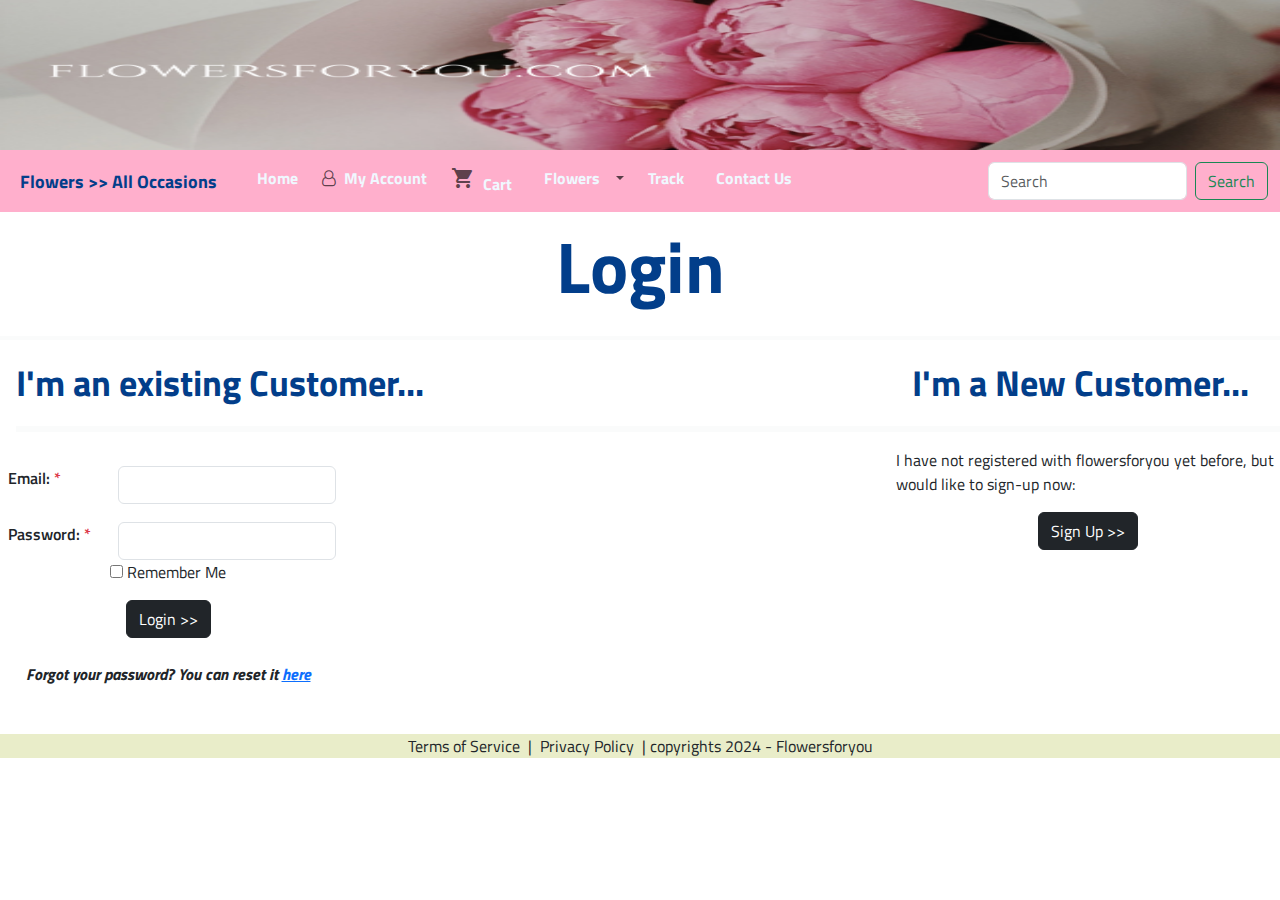
<file: index.html>
<!DOCTYPE html>
<html lang="en">
  <head>
    <meta charset="UTF-8" />
    <meta name="viewport" content="width=device-width, initial-scale=1.0" />
    <title>Flowersforyou</title>
    <link rel="stylesheet" href="style.css" />
    <link
      href="https://cdn.jsdelivr.net/npm/bootstrap@5.3.3/dist/css/bootstrap.min.css"
      rel="stylesheet"
      integrity="sha384-QWTKZyjpPEjISv5WaRU9OFeRpok6YctnYmDr5pNlyT2bRjXh0JMhjY6hW+ALEwIH"
      crossorigin="anonymous"
    />
    <link
      rel="stylesheet"
      href="https://cdnjs.cloudflare.com/ajax/libs/font-awesome/4.7.0/css/font-awesome.min.css"
    />
    <link
      href="https://fonts.googleapis.com/icon?family=Material+Icons"
      rel="stylesheet"
    />

    <link rel="preconnect" href="https://fonts.googleapis.com" />
    <link rel="preconnect" href="https://fonts.gstatic.com" crossorigin />
    <link
      href="https://fonts.googleapis.com/css2?family=Lexend+Exa:wght@100..900&family=Titillium+Web:ital,wght@0,200;0,300;0,400;0,600;0,700;0,900;1,200;1,300;1,400;1,600;1,700&display=swap"
      rel="stylesheet"
    />
    <style>
      body{
          font-family:"Titillium Web", serif;
      }
      </style>


  </head>
  <body>
    <div>
      <img src="images/flowers.png" style="width: 100%; height: 150px" />
    </div>
    <nav class="navbar navbar-expand-lg" style="background-color: #ffafcc">
      <div class="container-fluid">
        <a class="navbar-brand" href="#"><span class="txtTextHeader2 ms-2 me-2">Flowers >> All Occasions</span></a>
        <button
          class="navbar-toggler"
          type="button"
          data-bs-toggle="collapse"
          data-bs-target="#navbarSupportedContent"
          aria-controls="navbarSupportedContent"
          aria-expanded="false"
          aria-label="Toggle navigation"
        >
          <span class="navbar-toggler-icon"></span>
        </button>
        <div class="collapse navbar-collapse" id="navbarSupportedContent">
          <ul class="navbar-nav me-auto mb-2 mb-lg-0">
            <li class="nav-item">
              <a class="nav-link active" aria-current="page" href="home.html"><span class="txtMenu ms-2 me-2">Home</span></a>
            </li>
            <li class="nav-item">
              <a class="nav-link" href="index.html"
                ><i class="fa fa-user-o"></i><span class="txtMenu ms-2 me-2">My Account</span>
                </a
              >
            </li>
            <li class="nav-item">
              <a class="nav-link" href="#"
                ><i class="material-icons">&#xe8cc;</i><span class="txtMenu ms-2 me-2">Cart</span></a
              >
            </li>     
            <li class="nav-item dropdown">
              <a
                class="nav-link dropdown-toggle"
                href="#"
                role="button"
                data-bs-toggle="dropdown"
                aria-expanded="false"
              >
              <span class="txtMenu ms-2 me-2">Flowers</span>
              </a>
              <ul class="dropdown-menu" style="background-color: #ffafcc">
                <li><a class="dropdown-item" href="#"><span class="txtMenu">Roses</span></a></li>
                  <li><a class="dropdown-item" href="#"><span class="txtMenu">Lilies</span></a></li>
                  <li><a class="dropdown-item" href="#"><span class="txtMenu">Tulips</span></a></li>
                  <li><a class="dropdown-item" href="#"><span class="txtMenu">Orchids</span></a></li>
                  <li><hr class="dropdown-divider" /></li>
                  <li><a class="dropdown-item" href="#"><span class="txtMenu">Christmas</span></a></li>
                  <li><a class="dropdown-item" href="#"><span class="txtMenu">Birthday</span></a></li>
                  <li><a class="dropdown-item" href="#"><span class="txtMenu">Get Well</span></a></li>
                  <li><a class="dropdown-item" href="#"><span class="txtMenu">Sympathy</span></a></li>
                  <li><a class="dropdown-item" href="#"><span class="txtMenu">Gift Basket</span></a></li>
              </ul>
            </li>
            <li class="nav-item">
              <a class="nav-link" href="track.html"><span class="txtMenu ms-2 me-2">Track</span></a>
            </li>
            <li class="nav-item">
              <a class="nav-link" href="#"><span class="txtMenu ms-2 me-2">Contact Us</span>
              </a>
            </li>
          </ul>
          <form class="d-flex" role="search">
            <input
              class="form-control me-2"
              type="search"
              placeholder="Search"
              aria-label="Search"
            />
            <button class="btn btn-outline-success" type="submit">
              Search
            </button>
          </form>
        </div>
      </div>
    </nav>

    <!-- Login section-->
    <div class="d-flex-row w-100">

      <div class="d-flex justify-content-center txtTitle w-100">Login</div>
      <hr class="border border-light border-2 w-100 opacity-75" />

      <div class="d-flex w-100">
        <!-- login -->
        <div style="width:70%">
            <div class="w-100 ms-3 txtTextHeader4">
                I'm an existing Customer...
                <hr class="border border-light border-3 w-100 opacity-75" />
              </div>
        
              <div class="w-50">
              <div class="form-group w-100">
                <form class="form-horizontal" action="/action_page.php">
                  <div class="form-group w-75">
                     <!-- Email -->
                  <div class="col-25 txtBold">
                    <label class="control-label ms-2" for="Email">Email:&nbsp;<span class="text-danger">*</span></label>
                  </div>
                  <div class="col-75">
                    <input
                      type="email"
                      class="form-control"
                      id="Email"                
                    />
                  </div>
                    <!-- Password -->           
                    <div class="col-25 txtBold">
                        <label class="control-label ms-2" for="pwd">Password:&nbsp;<span class="text-danger">*</span></label>
                      </div>
                      <div class="col-75">                
                        <input
                          type="password"
                          class="form-control"
                          id="pwd" 
                          data-toggle="tooltip" data-placement="bottom" title="Must be atleast 8 or more characters and contain atleast 1 number and 1 special character."                 
                        />
                      </div>
                      <div style="text-align: center;">                        
                        <input type="checkbox" name="chkRemember" id="chkRemember">&nbsp;Remember Me
                      </div>
                      <div style="text-align: center;">   
                        <button type="submit" class="btn btn-dark mt-3">Login >></button>                 
                   </div>
                   <div style="text-align: center;"><br>
                      <i><b>Forgot your password? You can reset it <a href="#">here</a></b></i>
                   </div>
                  </div>
                </form>
              </div>
            </div>

          </div>
        <!-- sign up -->
        <div style="width:30%">

            <div class="w-100 ms-3 txtTextHeader4">
                I'm a New Customer...
                <hr class="border border-light border-3 w-100 opacity-75" />
              </div>         
              
              <div class="form-group w-100">
                <div>I have not registered with flowersforyou yet before, but would like to sign-up now:</div>
                <form class="form-horizontal" action="signup.html">                  
                    <div style="text-align: center;">   
                        <button type="submit" class="btn btn-dark mt-3">Sign Up >></button>                 
                   </div>
                </form>
              </div>
            </div>

        </div>

      </div>

    <!-- Sign up -->
</div>  

  <footer  class="mt-5" style="background-color:#e9edc9; text-align: center;">
    <a class="text-reset text-decoration-none me-2" href="#">Terms of Service</a>|<a class="ms-2 me-2 text-reset text-decoration-none" href="#">Privacy Policy</a>|&nbsp;copyrights 2024 - Flowersforyou
  </footer> 
   
    <!-- main div -->

     <!-- bootstrap js -->
     <script src="https://cdn.jsdelivr.net/npm/bootstrap@5.3.3/dist/js/bootstrap.bundle.min.js" integrity="sha384-YvpcrYf0tY3lHB60NNkmXc5s9fDVZLESaAA55NDzOxhy9GkcIdslK1eN7N6jIeHz" crossorigin="anonymous"></script>
  </body>
</html>
</file>
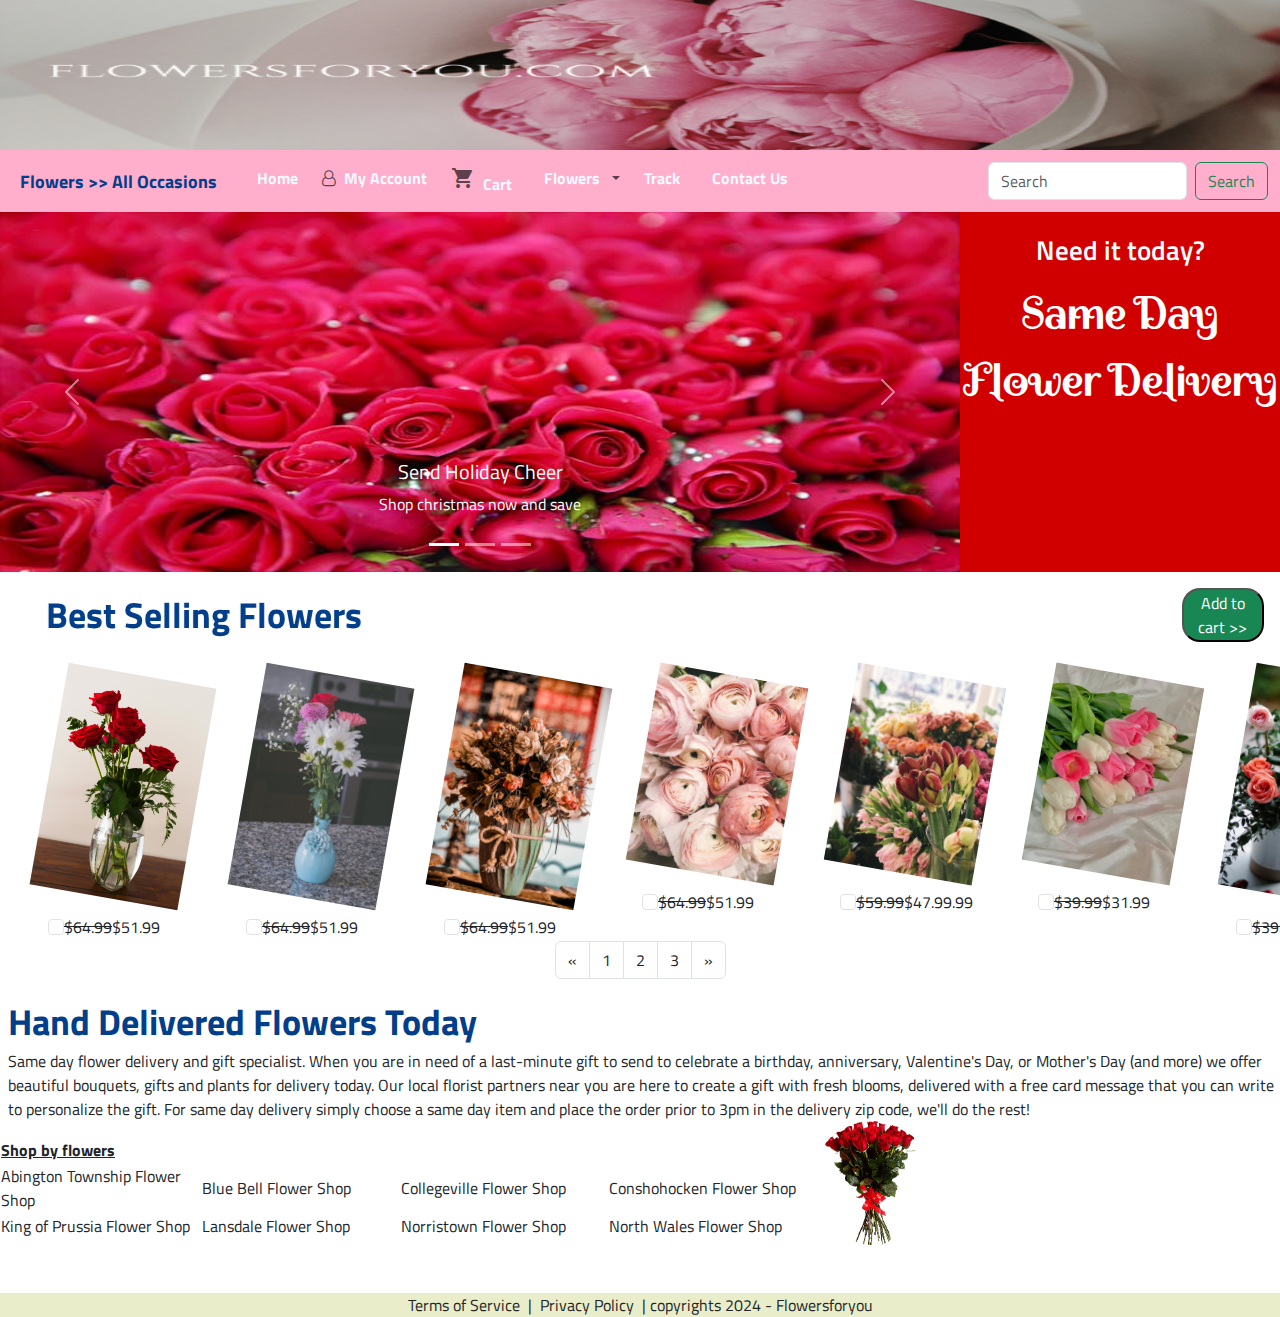
<file: home.html>
<!DOCTYPE html>
<html lang="en">
  <head>
    <meta charset="UTF-8" />
    <meta name="viewport" content="width=device-width, initial-scale=1.0" />
    <title>Flowersforyou</title>
    <link rel="stylesheet" href="style.css" />
    <link
      href="https://cdn.jsdelivr.net/npm/bootstrap@5.3.3/dist/css/bootstrap.min.css"
      rel="stylesheet"
      integrity="sha384-QWTKZyjpPEjISv5WaRU9OFeRpok6YctnYmDr5pNlyT2bRjXh0JMhjY6hW+ALEwIH"
      crossorigin="anonymous"
    />
    <link
      rel="stylesheet"
      href="https://cdnjs.cloudflare.com/ajax/libs/font-awesome/4.7.0/css/font-awesome.min.css"
    />
    <link
      href="https://fonts.googleapis.com/icon?family=Material+Icons"
      rel="stylesheet"
    />

    <link rel="preconnect" href="https://fonts.googleapis.com" />
    <link rel="preconnect" href="https://fonts.gstatic.com" crossorigin />
    <link
      href="https://fonts.googleapis.com/css2?family=Lexend+Exa:wght@100..900&family=Spirax&family=Titillium+Web:ital,wght@0,200;0,300;0,400;0,600;0,700;0,900;1,200;1,300;1,400;1,600;1,700&display=swap"
      rel="stylesheet"
    />

    <link rel="preconnect" href="https://fonts.googleapis.com" />
    <link rel="preconnect" href="https://fonts.gstatic.com" crossorigin />
    <link
      href="https://fonts.googleapis.com/css2?family=Lexend+Exa:wght@100..900&family=Titillium+Web:ital,wght@0,200;0,300;0,400;0,600;0,700;0,900;1,200;1,300;1,400;1,600;1,700&display=swap"
      rel="stylesheet"
    />
    <style>

        body{
            font-family:"Titillium Web", serif;
        }

        .captionGoogle {        
        font-family: "Spirax", serif;
        font-weight: 600;
        font-style: normal;
        color:white; 
        font-size: 5vh; 
        text-align: center;
        }  
      
    </style>
  </head>
  <body>
    <div>
      <img src="images/flowers.png" style="width: 100%; height: 150px" />
    </div>
    <nav class="navbar navbar-expand-lg" style="background-color: #ffafcc">
      <div class="container-fluid">
        <a class="navbar-brand" href="#"><span class="txtTextHeader2 ms-2 me-2">Flowers >> All Occasions</span></a>
        <button
          class="navbar-toggler"
          type="button"
          data-bs-toggle="collapse"
          data-bs-target="#navbarSupportedContent"
          aria-controls="navbarSupportedContent"
          aria-expanded="false"
          aria-label="Toggle navigation"
        >
          <span class="navbar-toggler-icon"></span>
        </button>
        <div class="collapse navbar-collapse" id="navbarSupportedContent">
          <ul class="navbar-nav me-auto mb-2 mb-lg-0">
            <li class="nav-item">
              <a class="nav-link active" aria-current="page" href="home.html"><span class="txtMenu ms-2 me-2">Home</span></a>
            </li>
            <li class="nav-item">
              <a class="nav-link" href="index.html"
                ><i class="fa fa-user-o"></i><span class="txtMenu ms-2 me-2">My Account</span></a
              >
            </li>
            <li class="nav-item">
              <a class="nav-link" href="#"
                ><i class="material-icons">&#xe8cc;</i><span class="txtMenu ms-2 me-2">Cart</span></a
              >
            </li>      

            <li class="nav-item dropdown">
              <a
                class="nav-link dropdown-toggle"
                href="#"
                role="button"
                data-bs-toggle="dropdown"
                aria-expanded="false"
              >
              <span class="txtMenu ms-2 me-2">Flowers</span></a>
              </a>
              <ul class="dropdown-menu" style="background-color: #ffafcc">
                <li><a class="dropdown-item" href="#"><span class="txtMenu">Roses</span></a></li>
                  <li><a class="dropdown-item" href="#"><span class="txtMenu">Lilies</span></a></li>
                  <li><a class="dropdown-item" href="#"><span class="txtMenu">Tulips</span></a></li>
                  <li><a class="dropdown-item" href="#"><span class="txtMenu">Orchids</span></a></li>
                  <li><hr class="dropdown-divider" /></li>
                  <li><a class="dropdown-item" href="#"><span class="txtMenu">Christmas</span></a></li>
                  <li><a class="dropdown-item" href="#"><span class="txtMenu">Birthday</span></a></li>
                  <li><a class="dropdown-item" href="#"><span class="txtMenu">Get Well</span></a></li>
                  <li><a class="dropdown-item" href="#"><span class="txtMenu">Sympathy</span></a></li>
                  <li><a class="dropdown-item" href="#"><span class="txtMenu">Gift Basket</span></a></li>
              </ul>
            </li>
            <li class="nav-item">
              <a class="nav-link" href="track.html"><span class="txtMenu ms-2 me-2">Track</span></a>
            </li>
            <li class="nav-item">
              <a class="nav-link" href="#"><span class="txtMenu ms-2 me-2">Contact Us</span></a>
            </li>
          </ul>
          <form class="d-flex" role="search">
            <input
              class="form-control me-2"
              type="search"
              placeholder="Search"
              aria-label="Search"
            />
            <button class="btn btn-outline-success" type="submit">
              Search
            </button>
          </form>
        </div>
      </div>
    </nav>
    <!-- carouseldiv -->
    <div class="d-flex w-100 h-25 ">
      <div
        id="carouselExampleCaptions"
        class="carousel slide w-75 h-25 "
      >
        <div class="carousel-indicators">
          <button
            type="button"
            data-bs-target="#carouselExampleCaptions"
            data-bs-slide-to="0"
            class="active"
            aria-current="true"
            aria-label="Slide 1"
          ></button>
          <button
            type="button"
            data-bs-target="#carouselExampleCaptions"
            data-bs-slide-to="1"
            aria-label="Slide 2"
          ></button>
          <button
            type="button"
            data-bs-target="#carouselExampleCaptions"
            data-bs-slide-to="2"
            aria-label="Slide 3"
          ></button>
        </div>
        <div class="carousel-inner">
          <div class="carousel-item active img-fluid">
            <img
              src="images/sayhi.jpeg"
              class="d-block"
              style="width: 100%; height: 40vh"
              alt="..."
            />
            <div class="carousel-caption d-none d-md-block">
              <h5>Send Holiday Cheer</h5>
              <p>Shop christmas now and save</p>
            </div>
          </div>
          <div class="carousel-item">
            <img
              src="images/rose.jpg"
              class="d-block"
              style="width: 100%; height: 40vh"
              alt="..."
            />
            <div class="carousel-caption d-none d-md-block">
              <h5>Say Hi to someone you love</h5>
              <p>Shop for friends & family</p>
            </div>
          </div>
          <div class="carousel-item">
            <img
              src="images/wedding.jpg"
              class="d-block"
              style="width: 100%; height: 40vh"
              alt="..."
            />
            <div class="carousel-caption d-none d-md-block">
              <h5>Birthday Blooms</h5>
              <p>Shop all Birthday Flowers</p>
            </div>
          </div>
        </div>
        <button
          class="carousel-control-prev"
          type="button"
          data-bs-target="#carouselExampleCaptions"
          data-bs-slide="prev"
        >
          <span class="carousel-control-prev-icon" aria-hidden="true"></span>
          <span class="visually-hidden">Previous</span>
        </button>
        <button
          class="carousel-control-next"
          type="button"
          data-bs-target="#carouselExampleCaptions"
          data-bs-slide="next"
        >
          <span class="carousel-control-next-icon" aria-hidden="true"></span>
          <span class="visually-hidden">Next</span>
        </button>
      </div>
      <!-- caption -->
      <div class="w-25 captionGoogle align-items-center" style="background-color: #d00000">
        <span class="txtTextHeader3 text-white">Need it today?</span><br>
        Same Day Flower Delivery
      </div>
    </div>

    <div class="d-flex me-3 mt-3">
        <div class="d-flex txtTextHeader4 align-items-center justify-content-center" style="width:180vh">
            <marquee behavior="alternate" direction="right">Best Selling Flowers</marquee>
        </div>
        <div class="align-items-end justify-content-end">
             <button type="button" class="bg-success text-white" style="border-radius:2vh;" value="">Add to cart >></button>
        </div>
    </div>
    <!-- placing images -->
     <div class="d-flex mt-3 w-100 ">
    <div>
        <div class="w-10 ms-5">
            <img src="images/2.jpg"  class="mr-3 mt-3 mb-3 myImage" width="150vh" alt="Flowers">            
        </div>
        <div class="w-10 ms-3" >
            <div class="form-check">
                <input class="form-check-input ms-2" type="checkbox" value="" id="chk1" />
                <a href="#" class="text-reset text-decoration-none "><s>$64.99</s>$51.99</a>        
            </div>       
        </div>
    </div>
    <div>
        <div class="w-10 ms-5">
            <img src="images/3.jpeg"  class="mr-3 mt-3 mb-3 myImage" width="150vh" alt="Flowers">            
        </div>
        <div class="w-10 ms-3" >
            <div class="form-check">
                <input class="form-check-input ms-2" type="checkbox" value="" id="chk2" /> 
                <a href="#" class="text-reset text-decoration-none "><s>$64.99</s>$51.99</a>       
            </div> 
        </div>
    </div>
    <div >
        <div class="w-10 ms-5">
            <img src="images/4.jpeg"  class="mr-3 mt-3 mb-3 myImage" width="150vh" alt="Flowers">            
        </div>
        <div class="w-10 ms-3" >
            <div class="form-check">
                <input class="form-check-input ms-2" type="checkbox" value="" id="chk1" />
                <a href="#" class="text-reset text-decoration-none "><s>$64.99</s>$51.99</a>        
            </div>       
        </div>
    </div>
    <div>
        <div class="w-10 ms-5">
            <img src="images/5.jpeg"  class="mr-3 mt-3 mb-3 myImage" width="150vh" alt="Flowers">            
        </div>
        <div class="w-10 ms-3" >
            <div class="form-check">
                <input class="form-check-input ms-2" type="checkbox" value="" id="chk2" /> 
                <a href="#" class="text-reset text-decoration-none "><s>$64.99</s>$51.99</a>       
            </div> 
        </div>
    </div>
    <div>
        <div class="w-10 ms-5">
            <img src="images/6.jpeg"  class="mr-3 mt-3 mb-3 myImage" width="150vh" alt="Flowers">            
        </div>
        <div class="w-10 ms-3" >
            <div class="form-check">
                <input class="form-check-input ms-2" type="checkbox" value="" id="chk1" />
                <a href="#" class="text-reset text-decoration-none "><s>$59.99</s>$47.99.99</a>        
            </div>       
        </div>
    </div>
    <div>
        <div class="w-10 ms-5">
            <img src="images/7.jpeg"  class="mr-3 mt-3 mb-3 myImage" width="150vh" alt="Flowers">            
        </div>
        <div class="w-10 ms-3" >
            <div class="form-check">
                <input class="form-check-input ms-2" type="checkbox" value="" id="chk2" /> 
                <a href="#" class="text-reset text-decoration-none "><s>$39.99</s>$31.99</a>       
            </div> 
        </div>
    </div>    
    <div>
        <div class="w-10 ms-5">
            <img src="images/9.jpeg"  class="mr-3 mt-3 mb-3 myImage" width="150vh" alt="Flowers">            
        </div>
        <div class="w-10 ms-3" >
            <div class="form-check">
                <input class="form-check-input ms-2" type="checkbox" value="" id="chk2" /> 
                <a href="#" class="text-reset text-decoration-none "><s>$39.99</s>$31.99</a>       
            </div> 
        </div>
    </div>
</div>
<!-- links to view more detail -->
<div class="clsPagination d-flex justify-content-center">
    <nav aria-label="Page navigation">
        <ul class="pagination">
          <li class="page-item">
            <a class="page-link text-reset text-decoration-none" href="#" aria-label="Previous">
              <span aria-hidden="true">&laquo;</span>
            </a>
          </li>
          <li class="page-item"><a class="page-link text-reset text-decoration-none" href="#">1</a></li>
          <li class="page-item"><a class="page-link text-reset text-decoration-none" href="#">2</a></li>
          <li class="page-item"><a class="page-link text-reset text-decoration-none" href="#">3</a></li>
          <li class="page-item">
            <a class="page-link text-reset text-decoration-none" href="#" aria-label="Next">
              <span aria-hidden="true">&raquo;</span>
            </a>
          </li>
        </ul>
      </nav>
    </div>

    <div class="txtTextHeader4 ms-2"> 
        Hand Delivered Flowers Today
    </div>
    <div class="ms-2">        
        Same day flower delivery and gift specialist. When you are in need of a last-minute gift to send to celebrate a birthday, anniversary, Valentine's Day, or Mother's Day (and more) we offer beautiful bouquets, gifts and plants for delivery today. Our local florist partners near you are here to create a gift with fresh blooms, delivered with a free card message that you can write to personalize the gift. For same day delivery simply choose a same day item and place the order prior to 3pm in the delivery zip code, we'll do the rest! 
    </div>
    <div class="d-flex w-100">
        <div class="mt-3 w-75 card-body">
        <table>
            <tr>
                <th colspan="4"><u>Shop by flowers</u></th>
            </tr>
            <tr>
                <td><a href="#" class="text-reset text-decoration-none">Abington Township Flower Shop</a></td>
                <td><a href="#" class="text-reset text-decoration-none">Blue Bell Flower Shop</a></td>
                <td><a href="#" class="text-reset text-decoration-none">Collegeville Flower Shop</a></td>
                <td><a href="#" class="text-reset text-decoration-none">Conshohocken Flower Shop</a></td>
            </tr>
            <tr>            
                <td><a href="#" class="text-reset text-decoration-none">King of Prussia Flower Shop</a></td>
                <td><a href="#" class="text-reset text-decoration-none">Lansdale Flower Shop</a></td>
                <td><a href="#" class="text-reset text-decoration-none">Norristown Flower Shop</a></td>
                <td><a href="#" class="text-reset text-decoration-none">North Wales Flower Shop</a></td>
            </tr>
        </table>
    </div>
    <div>
        <img src="images/rose.gif" style="width:20%">
    </div>
</div>
    <footer class="mt-5" style="background-color:#e9edc9; text-align: center;">
        <a class="text-reset text-decoration-none me-2" href="#">Terms of Service</a>|<a class="ms-2 me-2 text-reset text-decoration-none" href="#">Privacy Policy</a>|&nbsp;copyrights 2024 - Flowersforyou
    </footer>
    <!-- bootstrap js -->
    <script
      src="https://cdn.jsdelivr.net/npm/bootstrap@5.3.3/dist/js/bootstrap.bundle.min.js"
      integrity="sha384-YvpcrYf0tY3lHB60NNkmXc5s9fDVZLESaAA55NDzOxhy9GkcIdslK1eN7N6jIeHz"
      crossorigin="anonymous"
    ></script>
  </body>
</html>
</file>
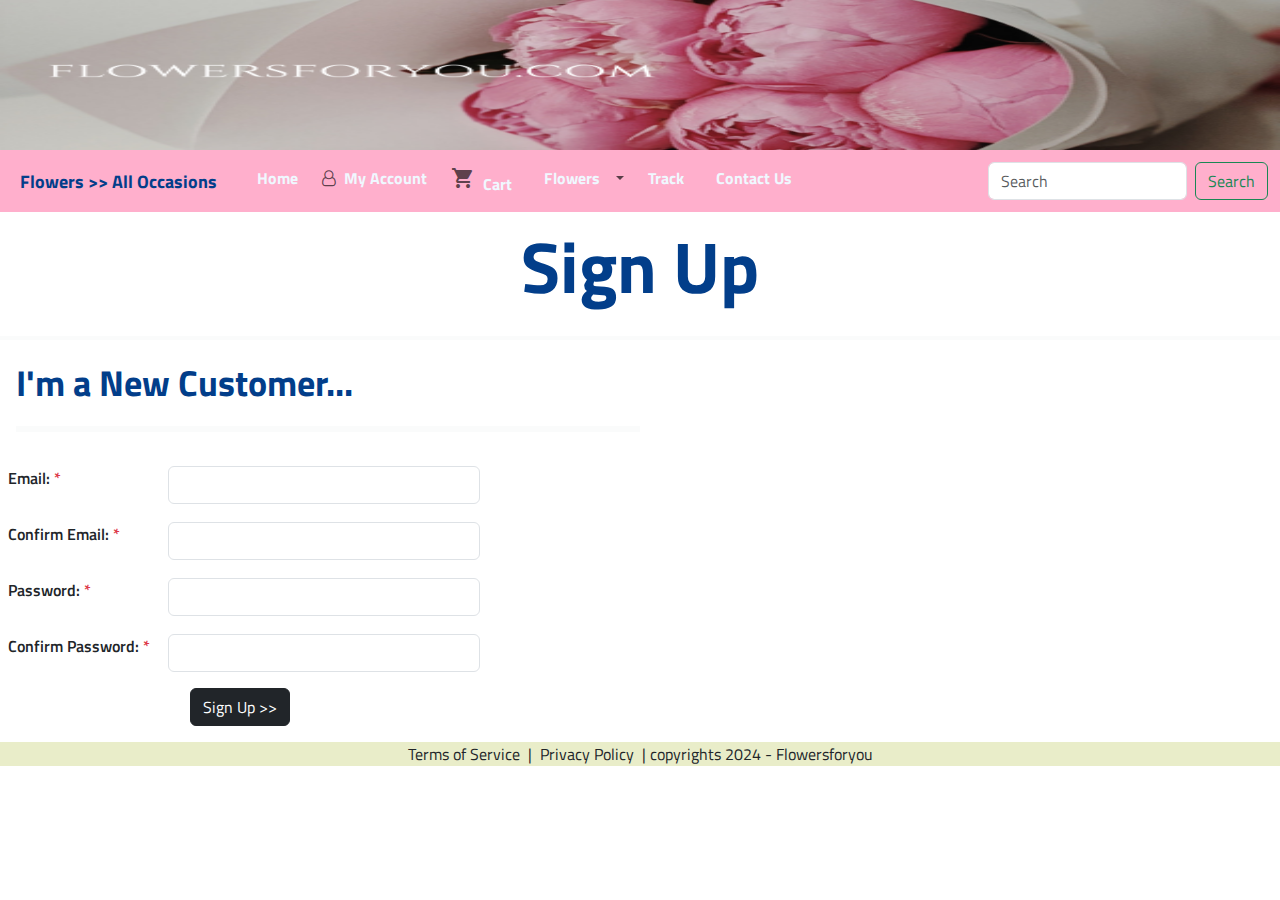
<file: signup.html>
<!DOCTYPE html>
<html lang="en">
    <head>
        <meta charset="UTF-8" />
        <meta name="viewport" content="width=device-width, initial-scale=1.0" />
        <title>New Users</title>
        <link rel="stylesheet" href="style.css" />
        <link
          href="https://cdn.jsdelivr.net/npm/bootstrap@5.3.3/dist/css/bootstrap.min.css"
          rel="stylesheet"
          integrity="sha384-QWTKZyjpPEjISv5WaRU9OFeRpok6YctnYmDr5pNlyT2bRjXh0JMhjY6hW+ALEwIH"
          crossorigin="anonymous"
        />
        <link
          rel="stylesheet"
          href="https://cdnjs.cloudflare.com/ajax/libs/font-awesome/4.7.0/css/font-awesome.min.css"
        />
        <link
          href="https://fonts.googleapis.com/icon?family=Material+Icons"
          rel="stylesheet"
        />
    
        <link rel="preconnect" href="https://fonts.googleapis.com" />
        <link rel="preconnect" href="https://fonts.gstatic.com" crossorigin />
        <link
          href="https://fonts.googleapis.com/css2?family=Lexend+Exa:wght@100..900&family=Titillium+Web:ital,wght@0,200;0,300;0,400;0,600;0,700;0,900;1,200;1,300;1,400;1,600;1,700&display=swap"
          rel="stylesheet"
        />
        <style>
          body{
              font-family:"Titillium Web", serif;
          }
      </style>
      </head>
<body>
    <div>
        <img src="images/flowers.png" style="width: 100%; height: 150px" />
      </div>
      <nav class="navbar navbar-expand-lg" style="background-color: #ffafcc">
        <div class="container-fluid">
          <a class="navbar-brand" href="#"><span class="txtTextHeader2 ms-2 me-2">Flowers >> All Occasions</span></a>
          <button
            class="navbar-toggler"
            type="button"
            data-bs-toggle="collapse"
            data-bs-target="#navbarSupportedContent"
            aria-controls="navbarSupportedContent"
            aria-expanded="false"
            aria-label="Toggle navigation"
          >
            <span class="navbar-toggler-icon"></span>
          </button>
          <div class="collapse navbar-collapse" id="navbarSupportedContent">
            <ul class="navbar-nav me-auto mb-2 mb-lg-0">
              <li class="nav-item">
                <a class="nav-link active" aria-current="page" href="home.html"><span class="txtMenu ms-2 me-2">Home</span></a>
              </li>
              <li class="nav-item">
                <a class="nav-link" href="index.html"
                  ><i class="fa fa-user-o"></i><span class="txtMenu ms-2 me-2">My Account</span></a
                >
              </li>
              <li class="nav-item">
                <a class="nav-link" href="#"
                  ><i class="material-icons">&#xe8cc;</i><span class="txtMenu ms-2 me-2">Cart</span>
                  </a
                >
              </li>
              <li class="nav-item dropdown">
                <a
                  class="nav-link dropdown-toggle"
                  href="#"
                  role="button"
                  data-bs-toggle="dropdown"
                  aria-expanded="false"
                >
                <span class="txtMenu ms-2 me-2">Flowers</span>
                </a>
                <ul class="dropdown-menu" style="background-color: #ffafcc;">
                  <li><a class="dropdown-item" href="#"><span class="txtMenu">Roses</span></a></li>
                  <li><a class="dropdown-item" href="#"><span class="txtMenu">Lilies</span></a></li>
                  <li><a class="dropdown-item" href="#"><span class="txtMenu">Tulips</span></a></li>
                  <li><a class="dropdown-item" href="#"><span class="txtMenu">Orchids</span></a></li>
                  <li><hr class="dropdown-divider" /></li>
                  <li><a class="dropdown-item" href="#"><span class="txtMenu">Christmas</span></a></li>
                  <li><a class="dropdown-item" href="#"><span class="txtMenu">Birthday</span></a></li>
                  <li><a class="dropdown-item" href="#"><span class="txtMenu">Get Well</span></a></li>
                  <li><a class="dropdown-item" href="#"><span class="txtMenu">Sympathy</span></a></li>
                  <li><a class="dropdown-item" href="#"><span class="txtMenu">Gift Basket</span></a></li>
                </ul>
              </li>
              <li class="nav-item">
                <a class="nav-link" href="track.html"><span class="txtMenu ms-2 me-2">Track</span></a>
              </li>
              <li class="nav-item">
                <a class="nav-link" href="#"><span class="txtMenu ms-2 me-2">Contact Us</span></a>
              </li>
            </ul>
            <form class="d-flex" role="search">
              <input
                class="form-control me-2"
                type="search"
                placeholder="Search"
                aria-label="Search"
              />
              <button class="btn btn-outline-success" type="submit">
                Search
              </button>
            </form>
          </div>
        </div>
      </nav>
      <div class="d-flex justify-content-center txtTitle w-100">Sign Up</div>
      <hr class="border border-light border-2 w-100 opacity-75" />

      <div class="d-flex-row w-100">
        <!-- Sign Up -->
        <div class="d-flex flex-wrap w-50">
            <div class="w-100 ms-3 txtTextHeader4">
                I'm a New Customer...
                <hr class="border border-light border-3 w-100 opacity-75" />
              </div>
              <div class="d-flex justify-content-start w-100">
                <div class="d-flex-row form-group w-100">
                  <form class="form-horizontal" action="/action_page.php">
                    <div class="form-group w-75">
                       <!-- Email -->
                    <div class="col-25 txtBold">
                      <label class="control-label ms-2" for="Email">Email:&nbsp;<span class="text-danger">*</span></label>
                    </div>
                    <div class="col-75">
                      <input
                        type="email"
                        class="form-control"
                        id="Email"                
                      />
                    </div>
                    
                        <!-- Confirm Email -->
                     <div class="col-25 txtBold">
                       <label class="control-label ms-2" for="confirmEmail">Confirm Email:&nbsp;<span class="text-danger">*</span></label>
                     </div>
                     <div class="col-75">
                       <input
                         type="email"
                         class="form-control"
                         id="Email"                
                       />
                     </div>
                      <!-- Password -->           
                      <div class="col-25 txtBold">
                          <label class="control-label ms-2" for="pwd">Password:&nbsp;<span class="text-danger">*</span></label>
                        </div>
                        <div class="col-75">                
                          <input
                            type="password"
                            class="form-control"
                            id="pwd"
                            data-toggle="tooltip" data-placement="bottom" title="Must be atleast 8 or more characters and contain atleast 1 number and 1 special character." 
                            >
                        </div>
                        <!--Confirm Password -->           
                      <div class="col-25 txtBold">
                        <label class="control-label ms-2" for="pwd">Confirm Password:&nbsp;<span class="text-danger">*</span></label>
                      </div>
                      <div class="col-75">                
                        <input
                          type="password"
                          class="form-control"
                          id="pwd"                  
                        />
                      </div>
                      <div style="text-align: center;">   
                        <button type="submit" class="btn btn-dark mt-3">Sign Up >></button>                 
                     </div>                   
                    </form>
                </div>
                </div>
        </div>
        </div>
        <footer  class="mt-3" style="background-color:#e9edc9; text-align: center;">
          <a class="text-reset text-decoration-none me-2" href="#">Terms of Service</a>|<a class="ms-2 me-2 text-reset text-decoration-none" href="#">Privacy Policy</a>|&nbsp;copyrights 2024 - Flowersforyou
      </footer>
    
    
 <!-- bootstrap js -->
 <script src="https://cdn.jsdelivr.net/npm/bootstrap@5.3.3/dist/js/bootstrap.bundle.min.js" integrity="sha384-YvpcrYf0tY3lHB60NNkmXc5s9fDVZLESaAA55NDzOxhy9GkcIdslK1eN7N6jIeHz" crossorigin="anonymous"></script>
 <script src="https://maxcdn.bootstrapcdn.com/bootstrap/3.4.1/js/bootstrap.min.js"></script>
</body>
</html>
</file>
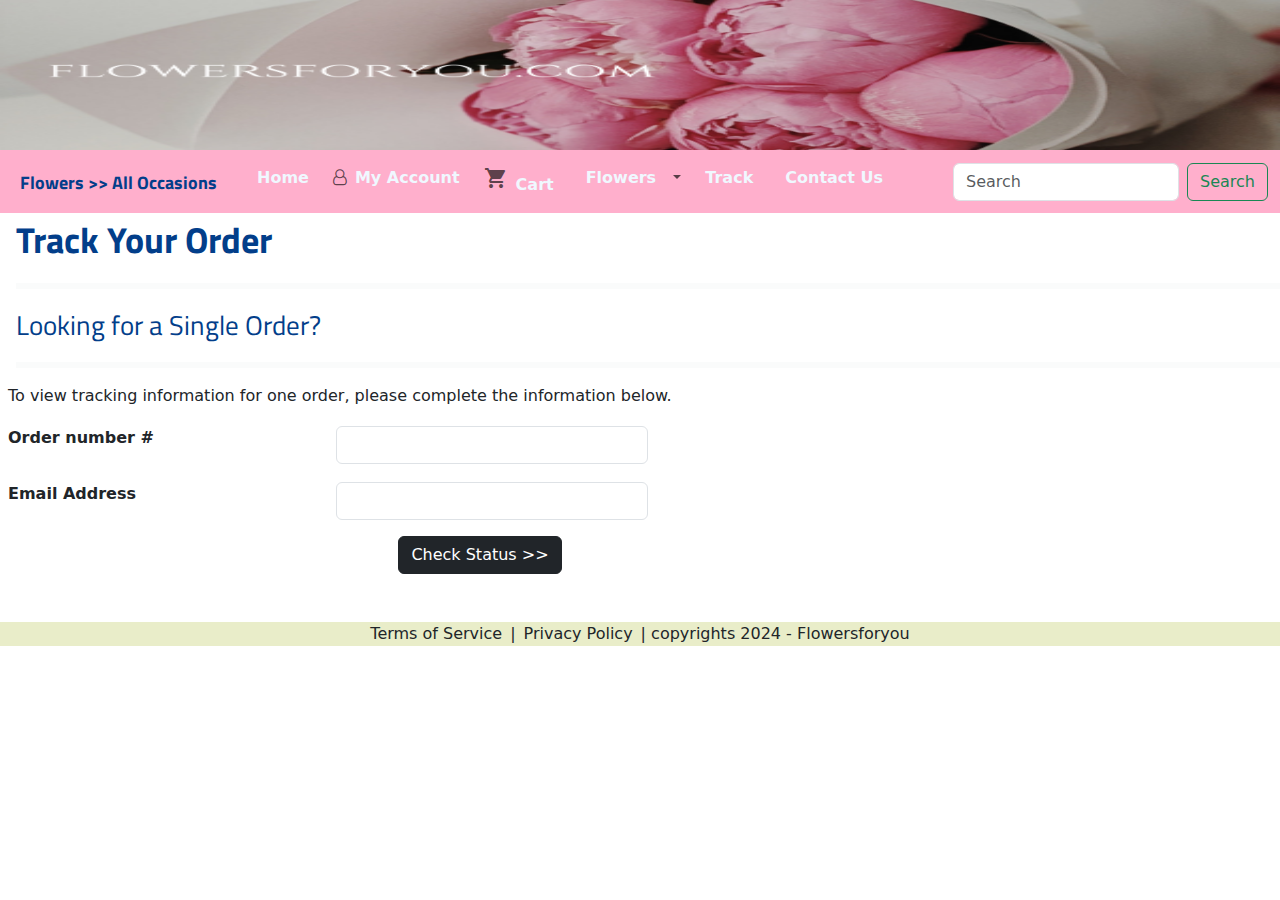
<file: track.html>
<!DOCTYPE html>
<html lang="en">
<head>
        <meta charset="UTF-8" />
        <meta name="viewport" content="width=device-width, initial-scale=1.0" />
        <title>Track Order</title>
        <link rel="stylesheet" href="style.css" />
        <link
          href="https://cdn.jsdelivr.net/npm/bootstrap@5.3.3/dist/css/bootstrap.min.css"
          rel="stylesheet"
          integrity="sha384-QWTKZyjpPEjISv5WaRU9OFeRpok6YctnYmDr5pNlyT2bRjXh0JMhjY6hW+ALEwIH"
          crossorigin="anonymous"
        />
        <link
          rel="stylesheet"
          href="https://cdnjs.cloudflare.com/ajax/libs/font-awesome/4.7.0/css/font-awesome.min.css"
        />
        <link
          href="https://fonts.googleapis.com/icon?family=Material+Icons"
          rel="stylesheet"
        />
    
        <link rel="preconnect" href="https://fonts.googleapis.com" />
        <link rel="preconnect" href="https://fonts.gstatic.com" crossorigin />
        <link
          href="https://fonts.googleapis.com/css2?family=Lexend+Exa:wght@100..900&family=Titillium+Web:ital,wght@0,200;0,300;0,400;0,600;0,700;0,900;1,200;1,300;1,400;1,600;1,700&display=swap"
          rel="stylesheet"
        /> 
</head>
<body>
    <div>
        <img src="images/flowers.png" style="width: 100%; height: 150px" />
      </div>
      <nav class="navbar navbar-expand-lg" style="background-color: #ffafcc">
        <div class="container-fluid">
          <a class="navbar-brand" href="#"><span class="txtTextHeader2 ms-2 me-2">Flowers >> All Occasions</span></a>
          <button
            class="navbar-toggler"
            type="button"
            data-bs-toggle="collapse"
            data-bs-target="#navbarSupportedContent"
            aria-controls="navbarSupportedContent"
            aria-expanded="false"
            aria-label="Toggle navigation"
          >
            <span class="navbar-toggler-icon"></span>
          </button>
          <div class="collapse navbar-collapse" id="navbarSupportedContent">
            <ul class="navbar-nav me-auto mb-2 mb-lg-0">
              <li class="nav-item">
                <a class="nav-link active" aria-current="page" href="home.html"><span class="txtMenu ms-2 me-2">Home</span></a>
              </li>
              <li class="nav-item">
                <a class="nav-link" href="index.html"
                  ><i class="fa fa-user-o"></i><span class="txtMenu ms-2 me-2">My Account</span>
                  </a
                >
              </li>
              <li class="nav-item">
                <a class="nav-link" href="#"
                  ><i class="material-icons">&#xe8cc;</i><span class="txtMenu ms-2 me-2">Cart</span>
                  </a
                >
              </li>
              <li class="nav-item dropdown">
                <a
                  class="nav-link dropdown-toggle"
                  href="#"
                  role="button"
                  data-bs-toggle="dropdown"
                  aria-expanded="false"
                >
                <span class="txtMenu ms-2 me-2">Flowers</span>
                </a>
                <ul class="dropdown-menu" style="background-color: #ffafcc">
                  <li><a class="dropdown-item" href="#"><span class="txtMenu">Roses</span></a></li>
                  <li><a class="dropdown-item" href="#"><span class="txtMenu">Lilies</span></a></li>
                  <li><a class="dropdown-item" href="#"><span class="txtMenu">Tulips</span></a></li>
                  <li><a class="dropdown-item" href="#"><span class="txtMenu">Orchids</span></a></li>
                  <li><hr class="dropdown-divider" /></li>
                  <li><a class="dropdown-item" href="#"><span class="txtMenu">Christmas</span></a></li>
                  <li><a class="dropdown-item" href="#"><span class="txtMenu">Birthday</span></a></li>
                  <li><a class="dropdown-item" href="#"><span class="txtMenu">Get Well</span></a></li>
                  <li><a class="dropdown-item" href="#"><span class="txtMenu">Sympathy</span></a></li>
                  <li><a class="dropdown-item" href="#"><span class="txtMenu">Gift Basket</span></a></li>
                </ul>
              </li>
              <li class="nav-item">
                <a class="nav-link" href="#"><span class="txtMenu ms-2 me-2">Track</span></a>
              </li>
              <li class="nav-item">
                <a class="nav-link" href="#"><span class="txtMenu ms-2 me-2">Contact Us</span></a>
              </li>
            </ul>
            <form class="d-flex" role="search">
              <input
                class="form-control me-2"
                type="search"
                placeholder="Search"
                aria-label="Search"
              />
              <button class="btn btn-outline-success" type="submit">
                Search
              </button>
            </form>
          </div>
        </div>
      </nav>

      <!-- Track form -->
      <div class="w-100 ms-3 txtTextHeader4">
        Track Your Order
        <hr class="border border-light border-3 w-100 opacity-75" />
      </div>
      <div class="w-100 ms-3 txtTextHeader3">
        Looking for a Single Order?
        <hr class="border border-light border-3 w-100 opacity-75" />
      </div>
      <div class="ms-2">
        <span id="#smallFont">To view tracking information for one order, please complete the information below.</span>
      </div>
      <div class="w-50>
        <form class="form-horizontal" action="/action_page.php">
          <div class="form-group w-75">
            <!-- order -->
          <div class="col-25 txtBold">
            <label class="ms-2" for="Order">Order number #</label>
          </div>
          <div class="col-75">
            <input
              type="text"
              class="form-control"
              id="order"                
            />
          </div>
          <div class="col-25 txtBold">
              <label class="ms-2" for="Order">Email Address</label>
            </div>
            <div class="col-75">
              <input
                type="text"
                class="form-control"
                id="email"                
              />
            </div>
            <div style="text-align: center;">   
              <button type="submit" class="btn btn-dark mt-3">Check Status >></button>                 
          </div>                   
          </form>
    </div>
  </div>

    <div class="mt-5 w-100">
      <footer class="mt-5" style="background-color:#e9edc9; text-align: center;">
        <a class="text-reset text-decoration-none me-2" href="#">Terms of Service</a>|<a class="ms-2 me-2 text-reset text-decoration-none" href="#">Privacy Policy</a>|&nbsp;copyrights 2024 - Flowersforyou
      </footer>
  </div>
 <!-- bootstrap js -->
 <script src="https://cdn.jsdelivr.net/npm/bootstrap@5.3.3/dist/js/bootstrap.bundle.min.js" integrity="sha384-YvpcrYf0tY3lHB60NNkmXc5s9fDVZLESaAA55NDzOxhy9GkcIdslK1eN7N6jIeHz" crossorigin="anonymous"></script>
    
</body>
</html>
</file>
<file: style.css>
.card-body{
    transition-property: background-color;
    transition-duration: 2s;
}
.card-body:hover{
    background-color:#ffccd5;

}

th, td {
    width:35vh;
}

.txtTitle
{
    color:#023e8a;
    font-family:"Titillium Web", serif;
    align-items:center;
    font-size: 8vh;
    font-weight: bold;
}

.txtMenu
{
    font: size 2vh;
    font-weight: bold;
    color:aliceblue;
}

.myImage {
    transition: transform 0.3s ease;  
  }  
  
  .myImage:hover {  
    transform: scale(1.5);  
  }

  .myImage
  {
    transform:rotate(10deg);
  }
  
.txtTextHeader4
{ 
    font-size: 4vh;
    font-weight: bold;
}

.txtTextHeader3
{
    font-size: 3vh;  
}
.txtTextHeader2
{
    font-size: 2vh;
    font-weight: bold;
}

#smallFont
{
    /* color:#023e8a;
    font-family:"Titillium Web", serif;
    align-items:center; */
    font-size: 2vh;
}

.txtTextHeader4,.txtTextHeader3,.txtTextHeader2,#smallFont
{
    color:#023e8a;
    font-family:"Titillium Web", serif;
    align-items:center; 
}

.col-25
{
    width:35%;
    float:left;
    margin-top:2vh;    
}
.col-75
{
    width:65%;
    float:left;
    margin-top:2vh;    
}
.txtBold
{
    font-weight: 600;
}
input[type=text]{
    width:50%
}
</file>
